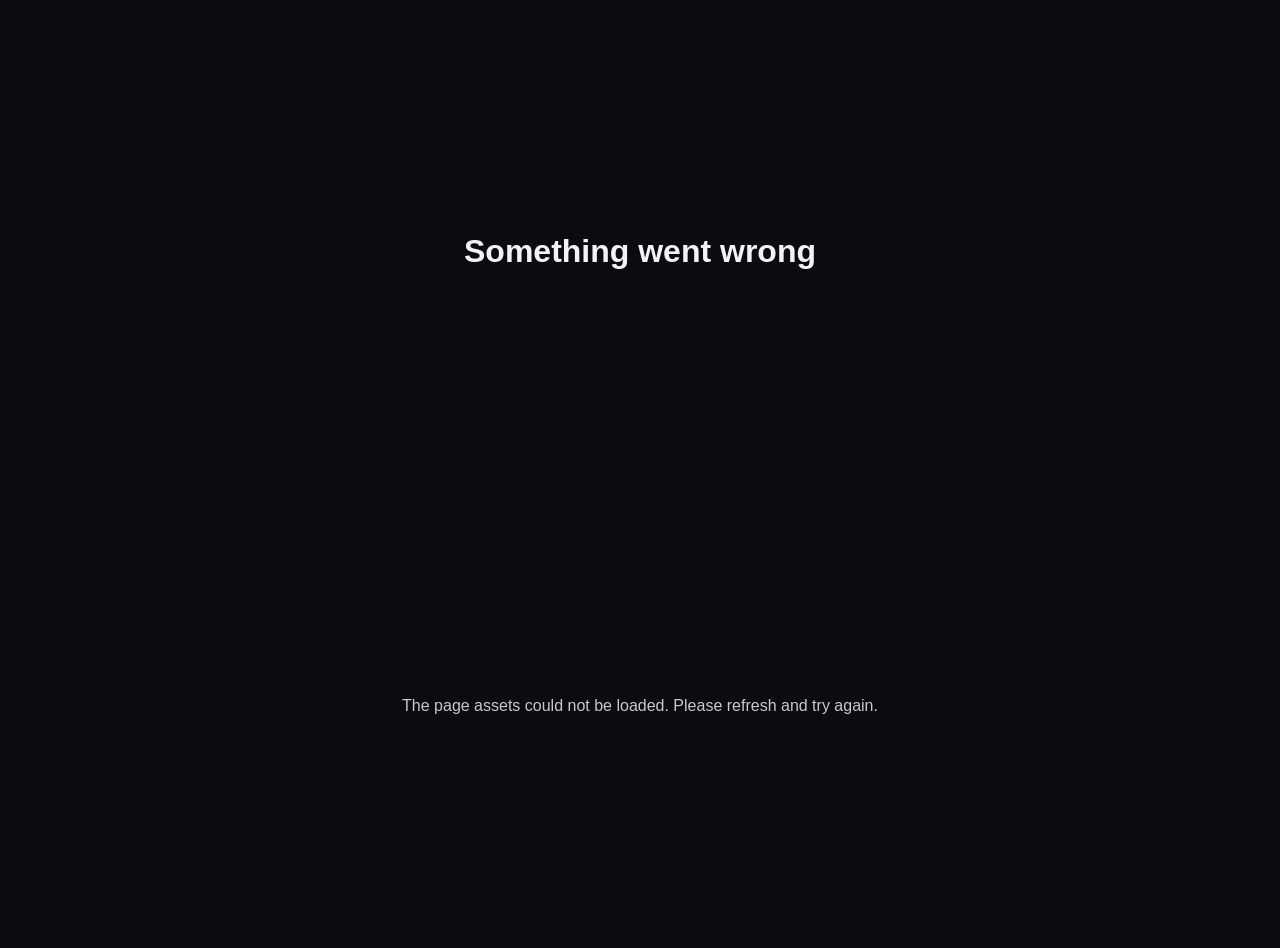
<file: error-page.html>
<!doctype html>
<html lang="en">
<head>
  <meta charset="utf-8" />
  <meta name="viewport" content="width=device-width, initial-scale=1" />
  <title>Page Error</title>
  <link rel="stylesheet" href="error-page-styles.css" />
</head>
<body>
  <main class="pw-error-page">
    <h1>Something went wrong</h1>
    <p>The page assets could not be loaded. Please refresh and try again.</p>
  </main>
</body>
</html>
</file>
<file: error-page-styles.css>
html,
body {
  margin: 0;
  padding: 0;
  width: 100%;
  height: 100%;
  font-family: "DM Sans", sans-serif;
  background: #0b0b12;
  color: #f2f2f7;
}

.pw-error-page {
  min-height: 100%;
  display: grid;
  place-items: center;
  text-align: center;
  padding: 24px;
}

.pw-error-page h1 {
  margin: 0 0 8px;
  font-size: 32px;
}

.pw-error-page p {
  margin: 0;
  opacity: 0.82;
}
</file>
